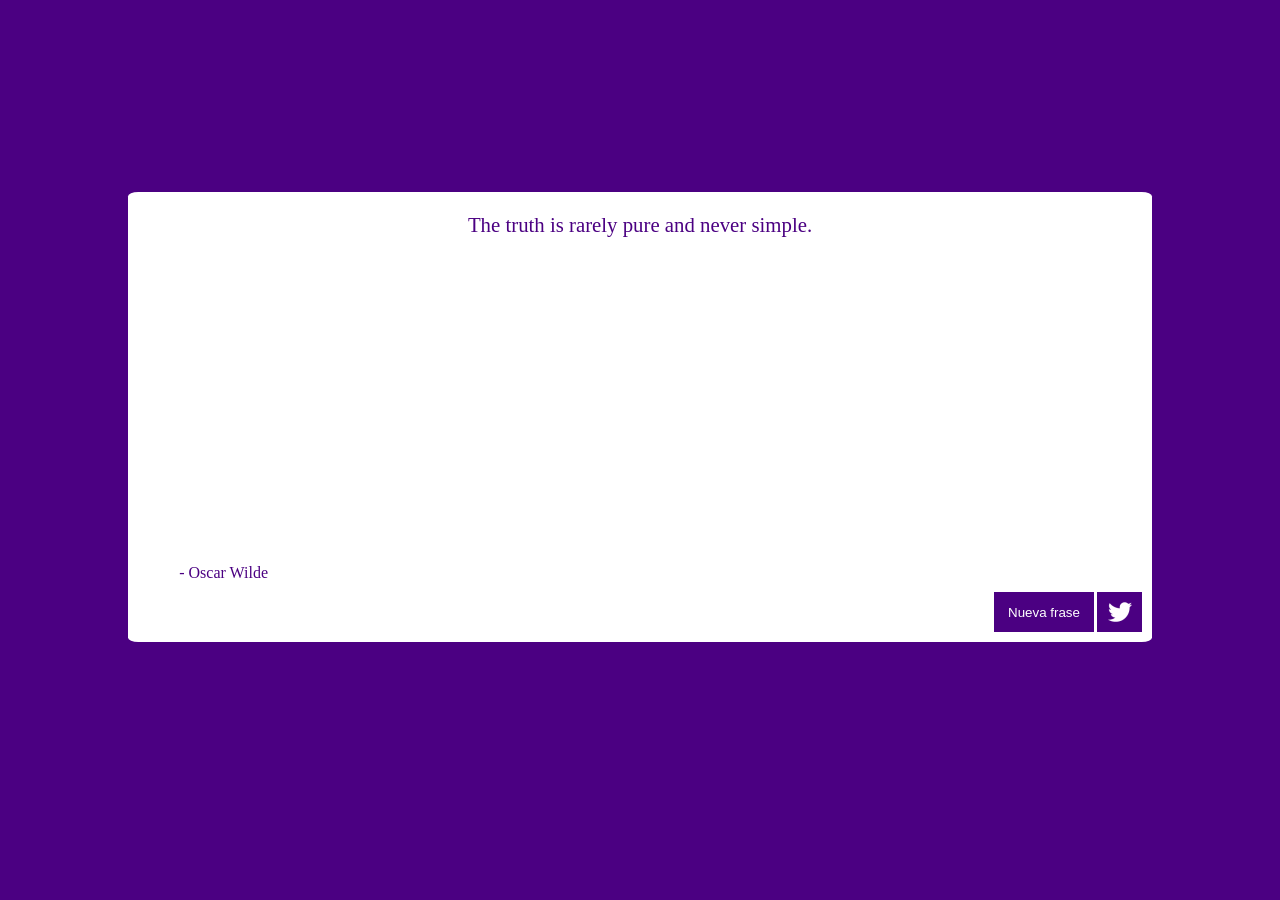
<file: index.html>
<html>
  <head>
    <meta charset="utf-8" />
    <title>Generador de frases</title>
    <meta name="viewport" content="width=device-width, initial-scale=1.0" />
    <link rel="stylesheet" href="style.css" />
  </head>
  <body>
    <div id="mainDiv">
      <div id="quoteDiv">
        <p id="quote"></p>
        <p id="author"></p>
      </div>
      <div id="buttonDiv">
        <a id="twitterAnchor" target="_blank" class="twitter-share-button">
          <button title="Twittea esta frase!" id="twitterBtn">
            <img src="twitter.png" /></button
        ></a>
        <button id="quoteBtn">Nueva frase</button>
      </div>
    </div>

    <script
      src="https://code.jquery.com/jquery-3.3.1.js"
      integrity="sha256-2Kok7MbOyxpgUVvAk/HJ2jigOSYS2auK4Pfzbm7uH60="
      crossorigin="anonymous"
    ></script>

    <script
      src="https://cdnjs.cloudflare.com/ajax/libs/popper.js/1.14.0/umd/popper.min.js"
      integrity="sha384-cs/chFZiN24E4KMATLdqdvsezGxaGsi4hLGOzlXwp5UZB1LY//20VyM2taTB4QvJ"
      crossorigin="anonymous"
    ></script>
    <script src="main.js"></script>
  </body>
</html>
</file>
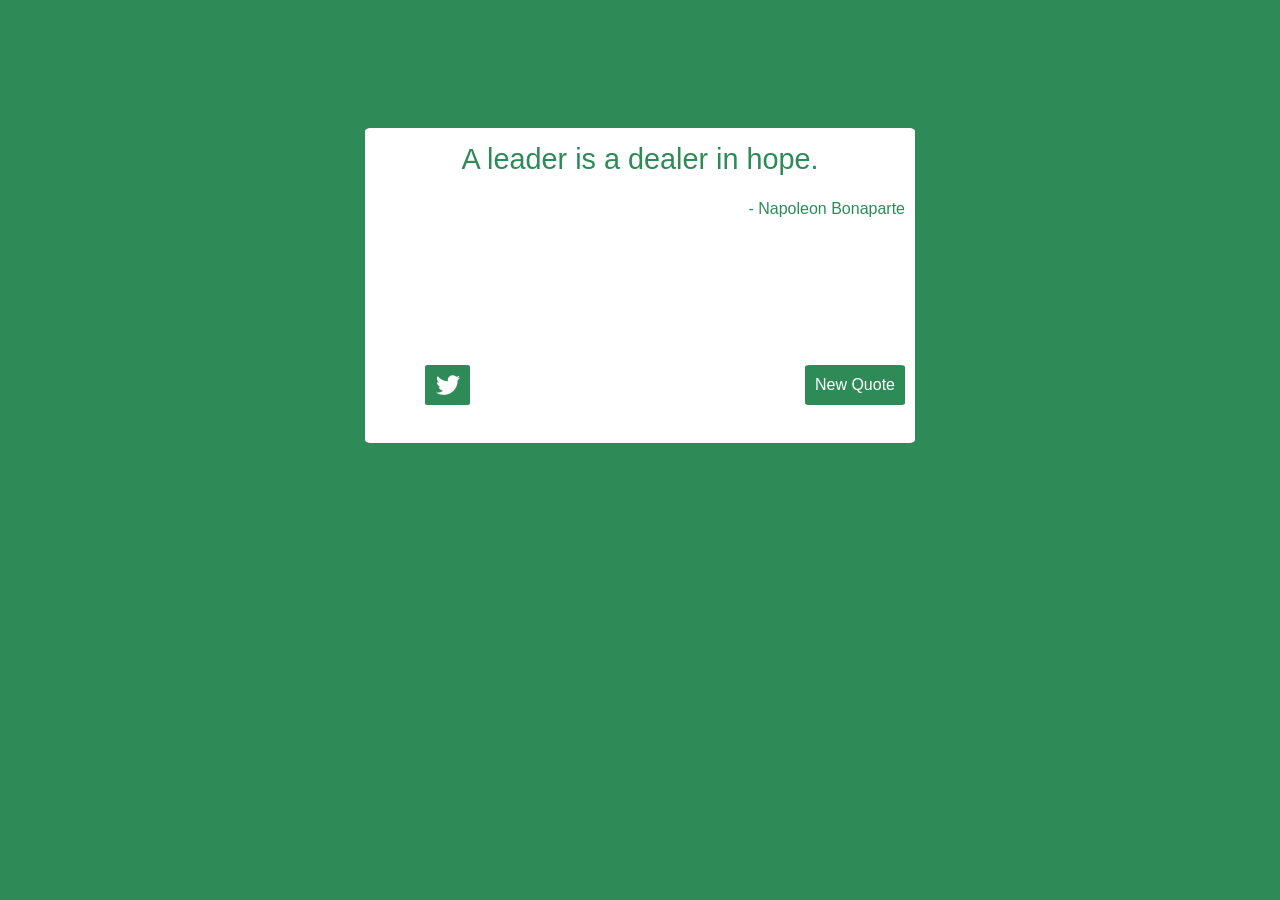
<file: random quote generator.html>
<html>
    <head>
        <meta charset= "utf-8">
        <title>Random Quote Generator</title>
        <meta name="viewport" content="width=device-width, initial-scale=1.0">
        <link rel="stylesheet" href="https://stackpath.bootstrapcdn.com/bootstrap/4.1.0/css/bootstrap.min.css" integrity="sha384-9gVQ4dYFwwWSjIDZnLEWnxCjeSWFphJiwGPXr1jddIhOegiu1FwO5qRGvFXOdJZ4" crossorigin="anonymous">
        <style>
        body{
            background-color:cornflowerblue;
        }
        #mainDiv{
            background-color:white;
            height: 35%;
            width: 550px;
            margin: 10% auto;
            border-radius: 1%;
            padding: 10px;
        }
        #quoteBtn{
            background-color:cornflowerblue;
            
            border:none;
            width: 100px;
            height: 40px;
            color:white;
            border-radius: 5%;
            float: right;
        }
        #twitterBtn
        {

            background-color:cornflowerblue;
            height: 40px;
            width: 45px;
            border: none;
            
            margin-left: 50px;
            color:white;
            border-radius: 5%;
            float:left;
        }
        #quoteDiv{
            
            text-align: center;
            width: 100%;
            height: 60%;
            
            color:cornflowerblue;
            
            
        }
        #quote{
           
            font-size:180%;
        }
        #author{
            text-align: right;
           
        }
        #buttonDiv{
            margin-top:50px;
        }
        .twitterBtnTooltip{
            background-color:red;
            color:black;
        }



        </style>
    </head>
    <body>
    <div id="mainDiv">
        <div id="quoteDiv">
               <p id="quote"></p>
               <p id="author"></p>
        </div>
        <div id="buttonDiv">
                
                        <div class="row">
                          <div class="col">
                            <a id="twitterAnchor" target="_blank" class="twitter-share-button"><button title="Tweet this quote!" id="twitterBtn">
                               <img src="twitter-24.png"></button></a>
                               
                          </div>
                          <div class="col">
                                <button id="quoteBtn">New Quote</button>
                          </div>
                        </div>
        
        </div>
    </div>


    <script  src="https://code.jquery.com/jquery-3.3.1.js"  integrity="sha256-2Kok7MbOyxpgUVvAk/HJ2jigOSYS2auK4Pfzbm7uH60="  crossorigin="anonymous"></script><script src="https://cdnjs.cloudflare.com/ajax/libs/popper.js/1.14.0/umd/popper.min.js" integrity="sha384-cs/chFZiN24E4KMATLdqdvsezGxaGsi4hLGOzlXwp5UZB1LY//20VyM2taTB4QvJ" crossorigin="anonymous"></script>
    <script src="https://stackpath.bootstrapcdn.com/bootstrap/4.1.0/js/bootstrap.min.js" integrity="sha384-uefMccjFJAIv6A+rW+L4AHf99KvxDjWSu1z9VI8SKNVmz4sk7buKt/6v9KI65qnm" crossorigin="anonymous"></script>
    <script type="text/javascript">


    //creo un array con 30 frases, y otro con sus autores.
    var frases = [
        "History never really says goodbye. History says, 'See you later.'",
        "To live is to suffer, to survive is to find some meaning in the suffering.",
        "Try not to become a man of success, but rather try to become a man of value.",
        "I think, therefore I am.",
        "The supreme art of war is to subdue the enemy without fighting.",
        "A leader is a dealer in hope.",
        "Those who lack the courage will always find a philosophy to justify it.",
        "The Universe is under no obligation to make sense to you.",
        "Success is a lousy teacher. It seduces smart people into thinking they can't lose.",
        "Freedom is what you do with what's been done to you.",
        "Innovation distinguishes between a leader and a follower.",
        "You want to be the pebble in the pond that creates the ripple for change.",
        "Love all, trust a few, do wrong to none.",
        "The secret of getting ahead is getting started.",
        "Choose a job you love, and you will never have to work a day in your life.",
        "Nearly all men can stand adversity, but if you want to test a man's character, give him power.",
        "The weak can never forgive. Forgiveness is the attribute of the strong.",
        "Success is not final, failure is not fatal: it is the courage to continue that counts.",
        "You will not be punished for your anger, you will be punished by your anger.",
        "We must accept finite disappointment, but never lose infinite hope.",
        "Ignorance, the root and stem of all evil.",
        "We are what we believe we are.",
        "Intelligence is the ability to adapt to change.",
        "The journey of a thousand miles begins with one step.",
        "Start with what is right rather than what is acceptable.",
        "After climbing a great hill, one only finds that there are many more hills to climb.",
        "Changes and progress very rarely are gifts from above. They come out of struggles from below.",
        "The truth is rarely pure and never simple.",
        "Be less curious about people and more curious about ideas.",
        "The best way to find out if you can trust somebody is to trust them."]
   
    var autores = [
        "Eduardo Galeano",
        "Friedrich Nietzsche",
        "Albert Einstein",
        "Rene Descartes",
        "Sun Tzu",
        "Napoleon Bonaparte",
        "Albert Camus",
        "Neil deGrasse Tyson",
        "Bill Gates",
        "Jean-Paul Sartre",
        "Steve Jobs",
        "Tim Cook",
        "William Shakespeare",
        "Mark Twain",
        "Confucius",
        "Abraham Lincoln",
        "Mahatma Gandhi",
        "Winston Churchill",
        "Buddah",
        "Martin Luther King, Jr.",
        "Plato",
        "C. S. Lewis",
        "Stephen Hawking",
        "Lao Tzu",
        "Franz Kafka",
        "Nelson Mandela",
        "Noam Chomsky",
        "Oscar Wilde",
        "Marie Curie",
        "Ernest Hemingway"]

        var colores = [
         "teal", "burlywood", "brown","blueviolet","crimson","cadetblue","chocolate", "firebrick",
            "fuchsia","forestgreen","indigo","lightpink","maroon","magenta","black","cornflowerblue","violet","navy","salmon",
            "seagreen","rebeccapurple","red","turquoise","olive","orange","peru"]
        
    $("document").ready(function(){
        generateQuote();
        
    })
    $("#quoteBtn").on("click",function(){
     
        
        generateQuote();
    });
    
    $("#twitterBtn").on("click",function(){
     
     var quote = '"'+frases[i]+'"';
     var author = autores[i];
     var hashtag = " %23quotes";
     var link = "https://twitter.com/intent/tweet?text="+quote+" "+author+hashtag;
     $("#twitterAnchor").attr("href", link);
      
  
    });
    $(".tooltip").tooltip({
        tooltipClass: "twitterBtnTooltip"
    });
   
    

    var quoteArrayValue;
    var colorArrayValue;
    var i;
    var j;

    function generateQuote(){
       
        randomValues();
        
        if (quoteArrayValue != i && colorArrayValue != j ){
         fadingOut();
         fadingIn();
        quoteArrayValue = i;
        colorArrayValue = j;

        }else{
            generateQuote();
        }



        function randomValues(){
        i = Math.floor(Math.random() * 30);
        j = Math.floor(Math.random() * 26);
            
        }
        function fadingOut(){
            $("body").fadeOut(0);
            $("#quote").fadeOut(0);
            $("#author").fadeOut(0);
            $("#quoteDiv").fadeOut(0);
            $("#twitterBtn").fadeOut(0);
            $("#quoteBtn").fadeOut(0);
        }
        function fadingIn(){
            $("#quote").fadeIn("slow", replaceValue());
            $("#author").fadeIn("slow", replaceValue());
            $("body").fadeIn("slow", replaceValue());
            $("#quoteDiv").fadeIn("slow",replaceValue());
            $("#twitterBtn").fadeIn("slow",replaceValue());
            $("#quoteBtn").fadeIn("slow",replaceValue());
        
        }

        function replaceValue(){
            $("#quote").html(frases[i]);
            $("#author").html("- "+autores[i]);
            $("body").css("background-color",colores[j]);
            $("#quoteDiv").css("color",colores[j]);
            $("#twitterBtn").css("background-color",colores[j]);
            $("#quoteBtn").css("background-color",colores[j]);
        }   
    
      
       
       
       
   
        
    }
    
    </script>
    </body>
</html>
</file>
<file: style.css>
body {
  margin: 0;
  padding: 0;
  background-color: cornflowerblue;
}
#mainDiv {
  position: relative;
  display: flex;
  background-color: white;
  height: 50%;
  width: 80%;
  margin: 15% auto;
  border-radius: 1%;
}
#quoteBtn {
  background-color: cornflowerblue;
  border: none;
  width: 100px;
  height: 40px;
  color: white;
}
#twitterBtn {
  float: right;
  background-color: cornflowerblue;
  height: 40px;
  width: 45px;
  border: none;
  margin-left: 3px;
  color: white;
}
#quoteDiv {
  margin: 0 auto;
  width: 90%;
  height: 80%;
  color: cornflowerblue;
}
#quote {
  font-size: 1.3rem;
  text-align: center;
  align-items: center;
}
#author {
  font-size: 1rem;
  position: absolute;
  bottom: 0;
  margin-bottom: 60px;
}
#buttonDiv {
  position: absolute;
  bottom: 0;
  right: 0;
  margin-bottom: 10px;
  margin-right: 10px;
}
</file>
